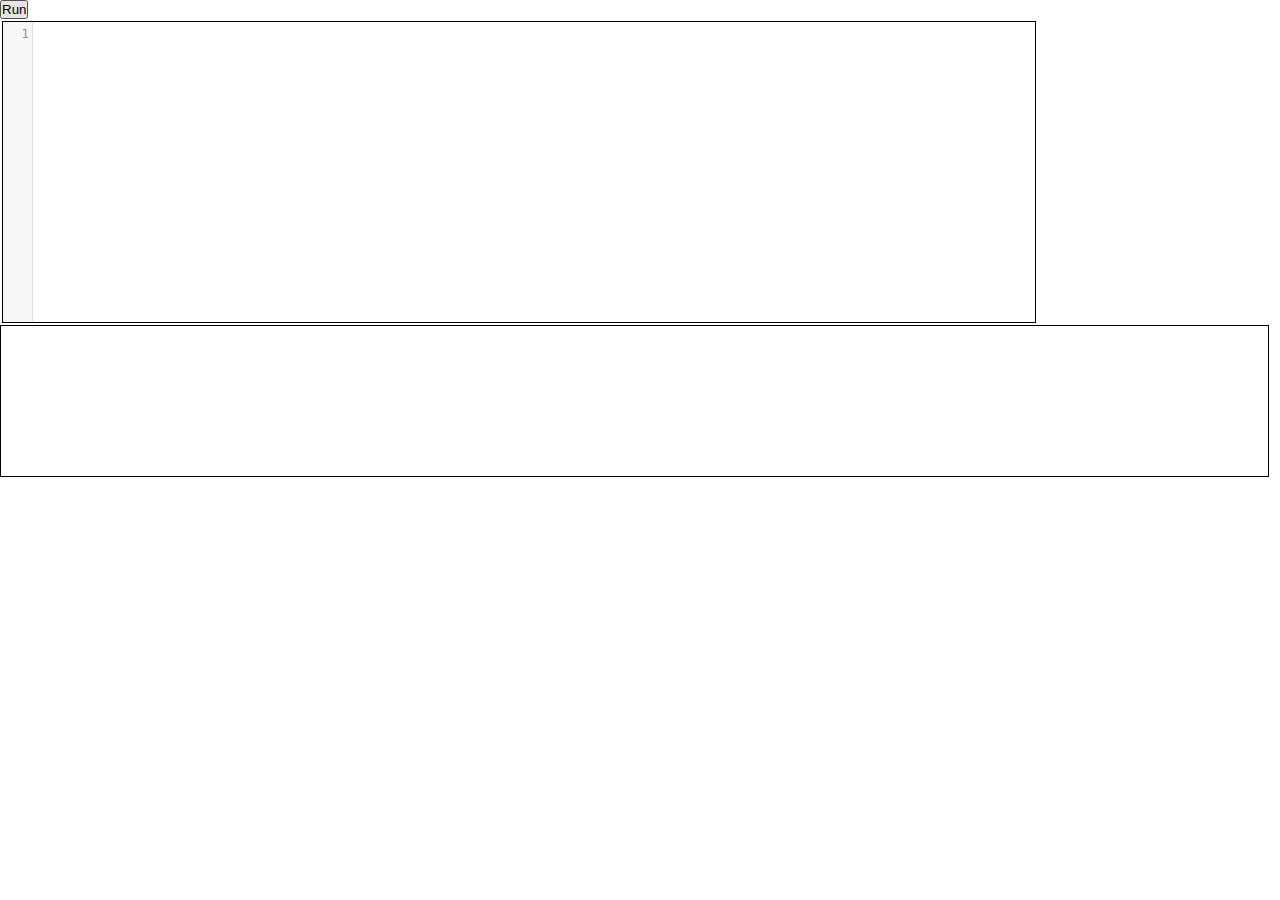
<file: packages/boa/index.html>
<!doctype html>
<!--https://github.com/codemirror/CodeMirror-->
<html>
  <head>
    <title>Boa</title>
    <meta charset="utf-8"/>

    <link rel="stylesheet" href="boa.css">

    <!-- CodeMirror -->
    <link rel="stylesheet" href="cm/codemirror.css">
    <script src="cm/codemirror.js"></script>
    <script src="cm/python.js"></script>
    <script src="boa.js"></script>
    
    <!-- border around code mirror -->
    <style type="text/css">.CodeMirror {border: 1px solid black; }</style>

    <!-- noVNC -->
    <meta http-equiv="X-UA-Compatible" content="IE=edge,chrome=1">
    <meta name="viewport" content="width=device-width, initial-scale=1.0, maximum-scale=1.0, user-scalable=no">
    <meta name="apple-mobile-web-app-capable" content="yes" />
    <meta name="apple-mobile-web-app-status-bar-style" content="black-translucent" />
    <script src="vnc/util.js"></script>
    <script src="vnc/webutil.js"></script>
  </head>

  <body>
    <button id="run" onclick="run()">Run</button>

    <table width="100%"><tr><td>
	  <textarea id="code" name="code"></textarea>
	</td><td width="240">
	  <canvas id="noVNC_canvas">
            Canvas not supported.
	  </canvas>
	</td>
      </tr>
    </table>
    
    <textarea id="interactive" rows="10" cols="50" width="100%" onpaste="paste(event);" onkeypress="keyPress(event);"/>

  </body>    
</html>
</file>
<file: packages/boa/boa.css>
* {
    margin: 0px;
    padding: 0px;
}

body {
/*    background-color: rgb(0, 0, 0);*/
}

#interactive {
    resize: none;
    margin: 0px 0px 0px 0px;
    border: 1px solid black;
    outline: none;
    font-family: Monospace;
    width: 99%;
    overflow: hidden;
}
</file>
<file: packages/boa/cm/codemirror.css>
/* BASICS */

.CodeMirror {
  /* Set height, width, borders, and global font properties here */
  font-family: monospace;
  height: 300px;
  color: black;
}

/* PADDING */

.CodeMirror-lines {
  padding: 4px 0; /* Vertical padding around content */
}
.CodeMirror pre {
  padding: 0 4px; /* Horizontal padding of content */
}

.CodeMirror-scrollbar-filler, .CodeMirror-gutter-filler {
  background-color: white; /* The little square between H and V scrollbars */
}

/* GUTTER */

.CodeMirror-gutters {
  border-right: 1px solid #ddd;
  background-color: #f7f7f7;
  white-space: nowrap;
}
.CodeMirror-linenumbers {}
.CodeMirror-linenumber {
  padding: 0 3px 0 5px;
  min-width: 20px;
  text-align: right;
  color: #999;
  white-space: nowrap;
}

.CodeMirror-guttermarker { color: black; }
.CodeMirror-guttermarker-subtle { color: #999; }

/* CURSOR */

.CodeMirror-cursor {
  border-left: 1px solid black;
  border-right: none;
  width: 0;
}
/* Shown when moving in bi-directional text */
.CodeMirror div.CodeMirror-secondarycursor {
  border-left: 1px solid silver;
}
.cm-fat-cursor .CodeMirror-cursor {
  width: auto;
  border: 0 !important;
  background: #7e7;
}
.cm-fat-cursor div.CodeMirror-cursors {
  z-index: 1;
}

.cm-animate-fat-cursor {
  width: auto;
  border: 0;
  -webkit-animation: blink 1.06s steps(1) infinite;
  -moz-animation: blink 1.06s steps(1) infinite;
  animation: blink 1.06s steps(1) infinite;
  background-color: #7e7;
}
@-moz-keyframes blink {
  0% {}
  50% { background-color: transparent; }
  100% {}
}
@-webkit-keyframes blink {
  0% {}
  50% { background-color: transparent; }
  100% {}
}
@keyframes blink {
  0% {}
  50% { background-color: transparent; }
  100% {}
}

/* Can style cursor different in overwrite (non-insert) mode */
.CodeMirror-overwrite .CodeMirror-cursor {}

.cm-tab { display: inline-block; text-decoration: inherit; }

.CodeMirror-rulers {
  position: absolute;
  left: 0; right: 0; top: -50px; bottom: -20px;
  overflow: hidden;
}
.CodeMirror-ruler {
  border-left: 1px solid #ccc;
  top: 0; bottom: 0;
  position: absolute;
}

/* DEFAULT THEME */

.cm-s-default .cm-header {color: blue;}
.cm-s-default .cm-quote {color: #090;}
.cm-negative {color: #d44;}
.cm-positive {color: #292;}
.cm-header, .cm-strong {font-weight: bold;}
.cm-em {font-style: italic;}
.cm-link {text-decoration: underline;}
.cm-strikethrough {text-decoration: line-through;}

.cm-s-default .cm-keyword {color: #708;}
.cm-s-default .cm-atom {color: #219;}
.cm-s-default .cm-number {color: #164;}
.cm-s-default .cm-def {color: #00f;}
.cm-s-default .cm-variable,
.cm-s-default .cm-punctuation,
.cm-s-default .cm-property,
.cm-s-default .cm-operator {}
.cm-s-default .cm-variable-2 {color: #05a;}
.cm-s-default .cm-variable-3 {color: #085;}
.cm-s-default .cm-comment {color: #a50;}
.cm-s-default .cm-string {color: #a11;}
.cm-s-default .cm-string-2 {color: #f50;}
.cm-s-default .cm-meta {color: #555;}
.cm-s-default .cm-qualifier {color: #555;}
.cm-s-default .cm-builtin {color: #30a;}
.cm-s-default .cm-bracket {color: #997;}
.cm-s-default .cm-tag {color: #170;}
.cm-s-default .cm-attribute {color: #00c;}
.cm-s-default .cm-hr {color: #999;}
.cm-s-default .cm-link {color: #00c;}

.cm-s-default .cm-error {color: #f00;}
.cm-invalidchar {color: #f00;}

.CodeMirror-composing { border-bottom: 2px solid; }

/* Default styles for common addons */

div.CodeMirror span.CodeMirror-matchingbracket {color: #0f0;}
div.CodeMirror span.CodeMirror-nonmatchingbracket {color: #f22;}
.CodeMirror-matchingtag { background: rgba(255, 150, 0, .3); }
.CodeMirror-activeline-background {background: #e8f2ff;}

/* STOP */

/* The rest of this file contains styles related to the mechanics of
   the editor. You probably shouldn't touch them. */

.CodeMirror {
  position: relative;
  overflow: hidden;
  background: white;
}

.CodeMirror-scroll {
  overflow: scroll !important; /* Things will break if this is overridden */
  /* 30px is the magic margin used to hide the element's real scrollbars */
  /* See overflow: hidden in .CodeMirror */
  margin-bottom: -30px; margin-right: -30px;
  padding-bottom: 30px;
  height: 100%;
  outline: none; /* Prevent dragging from highlighting the element */
  position: relative;
}
.CodeMirror-sizer {
  position: relative;
  border-right: 30px solid transparent;
}

/* The fake, visible scrollbars. Used to force redraw during scrolling
   before actual scrolling happens, thus preventing shaking and
   flickering artifacts. */
.CodeMirror-vscrollbar, .CodeMirror-hscrollbar, .CodeMirror-scrollbar-filler, .CodeMirror-gutter-filler {
  position: absolute;
  z-index: 6;
  display: none;
}
.CodeMirror-vscrollbar {
  right: 0; top: 0;
  overflow-x: hidden;
  overflow-y: scroll;
}
.CodeMirror-hscrollbar {
  bottom: 0; left: 0;
  overflow-y: hidden;
  overflow-x: scroll;
}
.CodeMirror-scrollbar-filler {
  right: 0; bottom: 0;
}
.CodeMirror-gutter-filler {
  left: 0; bottom: 0;
}

.CodeMirror-gutters {
  position: absolute; left: 0; top: 0;
  min-height: 100%;
  z-index: 3;
}
.CodeMirror-gutter {
  white-space: normal;
  height: 100%;
  display: inline-block;
  vertical-align: top;
  margin-bottom: -30px;
}
.CodeMirror-gutter-wrapper {
  position: absolute;
  z-index: 4;
  background: none !important;
  border: none !important;
}
.CodeMirror-gutter-background {
  position: absolute;
  top: 0; bottom: 0;
  z-index: 4;
}
.CodeMirror-gutter-elt {
  position: absolute;
  cursor: default;
  z-index: 4;
}
.CodeMirror-gutter-wrapper ::selection { background-color: transparent }
.CodeMirror-gutter-wrapper ::-moz-selection { background-color: transparent }

.CodeMirror-lines {
  cursor: text;
  min-height: 1px; /* prevents collapsing before first draw */
}
.CodeMirror pre {
  /* Reset some styles that the rest of the page might have set */
  -moz-border-radius: 0; -webkit-border-radius: 0; border-radius: 0;
  border-width: 0;
  background: transparent;
  font-family: inherit;
  font-size: inherit;
  margin: 0;
  white-space: pre;
  word-wrap: normal;
  line-height: inherit;
  color: inherit;
  z-index: 2;
  position: relative;
  overflow: visible;
  -webkit-tap-highlight-color: transparent;
  -webkit-font-variant-ligatures: contextual;
  font-variant-ligatures: contextual;
}
.CodeMirror-wrap pre {
  word-wrap: break-word;
  white-space: pre-wrap;
  word-break: normal;
}

.CodeMirror-linebackground {
  position: absolute;
  left: 0; right: 0; top: 0; bottom: 0;
  z-index: 0;
}

.CodeMirror-linewidget {
  position: relative;
  z-index: 2;
  overflow: auto;
}

.CodeMirror-widget {}

.CodeMirror-rtl pre { direction: rtl; }

.CodeMirror-code {
  outline: none;
}

/* Force content-box sizing for the elements where we expect it */
.CodeMirror-scroll,
.CodeMirror-sizer,
.CodeMirror-gutter,
.CodeMirror-gutters,
.CodeMirror-linenumber {
  -moz-box-sizing: content-box;
  box-sizing: content-box;
}

.CodeMirror-measure {
  position: absolute;
  width: 100%;
  height: 0;
  overflow: hidden;
  visibility: hidden;
}

.CodeMirror-cursor {
  position: absolute;
  pointer-events: none;
}
.CodeMirror-measure pre { position: static; }

div.CodeMirror-cursors {
  visibility: hidden;
  position: relative;
  z-index: 3;
}
div.CodeMirror-dragcursors {
  visibility: visible;
}

.CodeMirror-focused div.CodeMirror-cursors {
  visibility: visible;
}

.CodeMirror-selected { background: #d9d9d9; }
.CodeMirror-focused .CodeMirror-selected { background: #d7d4f0; }
.CodeMirror-crosshair { cursor: crosshair; }
.CodeMirror-line::selection, .CodeMirror-line > span::selection, .CodeMirror-line > span > span::selection { background: #d7d4f0; }
.CodeMirror-line::-moz-selection, .CodeMirror-line > span::-moz-selection, .CodeMirror-line > span > span::-moz-selection { background: #d7d4f0; }

.cm-searching {
  background: #ffa;
  background: rgba(255, 255, 0, .4);
}

/* Used to force a border model for a node */
.cm-force-border { padding-right: .1px; }

@media print {
  /* Hide the cursor when printing */
  .CodeMirror div.CodeMirror-cursors {
    visibility: hidden;
  }
}

/* See issue #2901 */
.cm-tab-wrap-hack:after { content: ''; }

/* Help users use markselection to safely style text background */
span.CodeMirror-selectedtext { background: none; }
</file>
